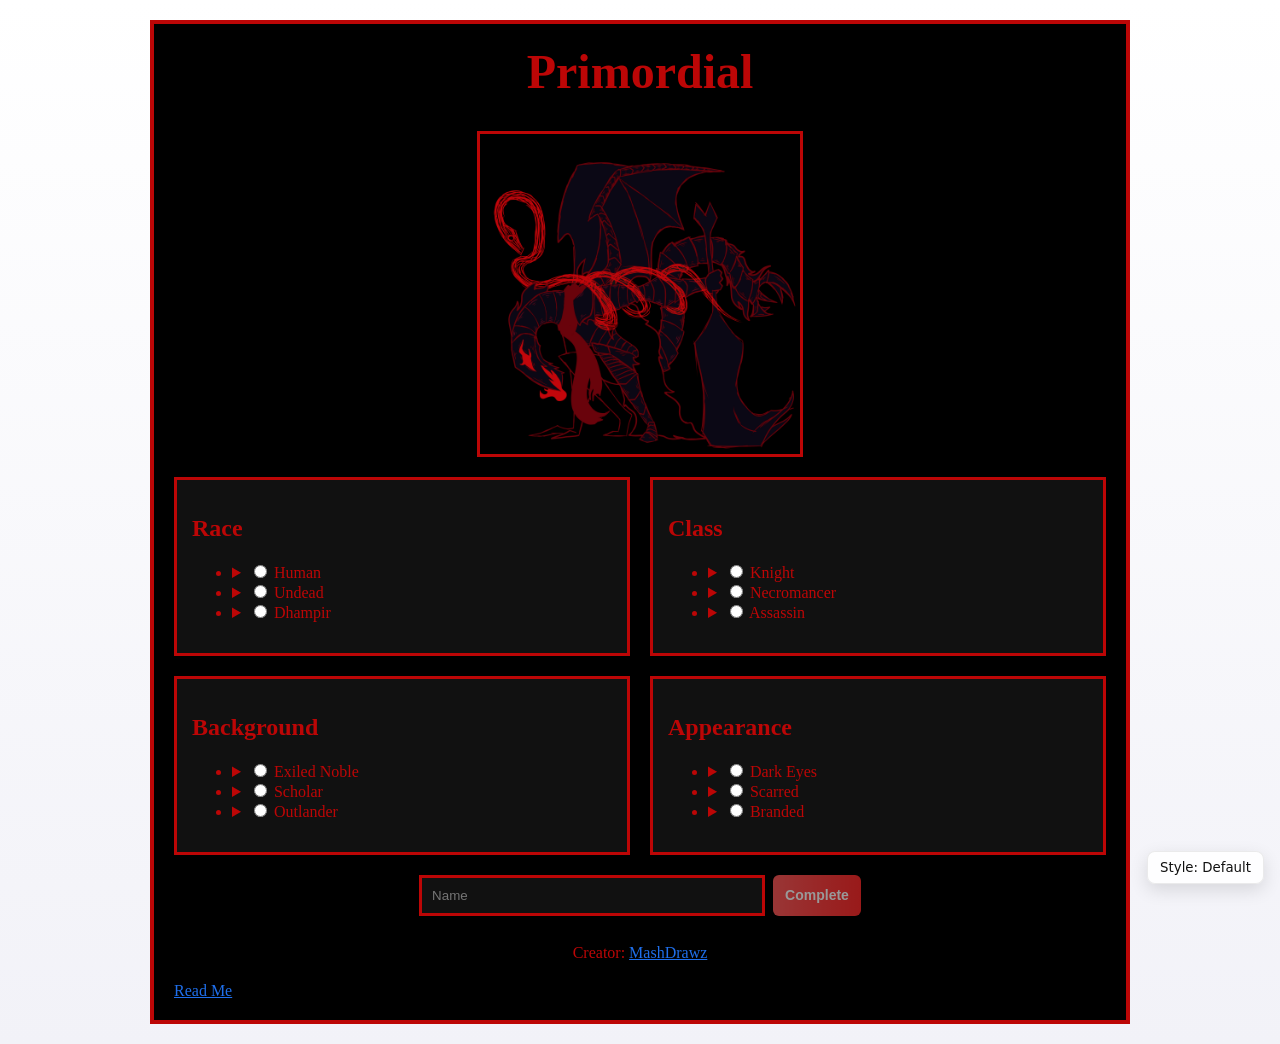
<file: index.html>
<!DOCTYPE html>
<html lang="en">
<head>
    <meta charset="UTF-8">
    <title>Project 2: Character Creation Page</title>
    <link rel="stylesheet" href="Character Creation Page.css">
    <script src="Character Creation Page.js"></script>
</head>
<body>
    <header>
        <h1>Primordial</h1>
    </header>

    <img
    class="page-image"
    src="Sunny Armor.png"
    alt="Character artwork">

    <section class="section-card">
        <h2 class="section-title">Race</h2>
        <ul class="option-list">
            <li>
                <details>
                    <summary>
                        <label>
                            <input type="radio" name="race" value="Human">
                            Human
                        </label>
                    </summary>
                    <p>Weak and feeble creatures with no unique abilities, humans lives are often short and filled with hardship.</p>
                </details>
            </li>
            <li>
                <details>
                    <summary>
                        <label>
                            <input type="radio" name="race" value="Undead">
                            Undead
                        </label>
                    </summary>
                    <p>Reanimated corpses, the undead are often driven by a desire for revenge or a need to fulfill a dark purpose.</p>
                </details>
            </li>
            <li>
                <details>
                    <summary>
                        <label>
                            <input type="radio" name="race" value="Dhampir">
                            Dhampir
                        </label>
                    </summary>
                    <p>Half-vampire, dhampirs are known for their enhanced physical abilities and a connection to both the living and the undead.</p>
                </details>
            </li>
        </ul>
    </section>

    <section class="section-card">
        <h2 class="section-title">Class</h2>
        <ul class="option-list">
            <li>
                <details>
                    <summary>
                        <label>
                            <input type="radio" name="class" value="Knight">
                            Knight
                        </label>
                    </summary>
                    <p>Strong and dependable, knights excel at defense, combat, and leadership.</p>
                </details>
            </li>
            <li>
                <details>
                    <summary>
                        <label>
                            <input type="radio" name="class" value="Necromancer">
                            Necromancer
                        </label>
                    </summary>
                    <p>Necromancers command the forces of death and decay, raising the dead and manipulating dark magic.</p>
                </details>
            </li>
            <li>
                <details>
                    <summary>
                        <label>
                            <input type="radio" name="class" value="Assassin">
                            Assassin
                        </label>
                    </summary>
                    <p>Quick and clever, assassins are masters of stealth, trickery, and precision.</p>
                </details>
            </li>
        </ul>
    </section>

    <section class="section-card">
        <h2 class="section-title">Background</h2>
        <ul class="option-list">
            <li>
                <details>
                    <summary>
                        <label>
                            <input type="radio" name="background" value="Exiled Noble">
                            Exiled Noble
                        </label>
                    </summary>
                    <p>Disgraced aristocrat whose family was slaughtered for political gain.</p>
                </details>
            </li>
            <li>
                <details>
                    <summary>
                        <label>
                            <input type="radio" name="background" value="Scholar">
                            Scholar
                        </label>
                    </summary>
                    <p>Scholars are driven by knowledge, curiosity, and a love of learning.</p>
                </details>
            </li>
            <li>
                <details>
                    <summary>
                        <label>
                            <input type="radio" name="background" value="Outlander">
                            Outlander
                        </label>
                    </summary>
                    <p>Outlanders grew up in the wild, making them resourceful, tough, and deeply connected to nature.</p>
                </details>
            </li>
        </ul>
    </section>

    <section class="section-card">
        <h2 class="section-title">Appearance</h2>
        <ul class="option-list">
            <li>
                <details>
                    <summary>
                        <label>
                            <input type="radio" name="appearance" value="Dark Eyes">
                            Dark Eyes
                        </label>
                    </summary>
                    <p> The eyes of someone who has seen much and carries the weight of their experiences.</p>
                </details>
            </li>
            <li>
                <details>
                    <summary>
                        <label>
                            <input type="radio" name="appearance" value="Scarred">
                            Scarred
                        </label>
                    </summary>
                    <p>Scarred from past battles or trials, the mark of a survivor.</p>
                </details>
            </li>
            <li>
                <details>
                    <summary>
                        <label>
                            <input type="radio" name="appearance" value="Branded">
                            Branded
                        </label>
                    </summary>
                    <p> The mark of a person who has been marked by their past, whether through punishment, initiation, or a significant life event.</p>
                </details>
            </li>
        </ul>
    </section>

    <div class="name-input">
        <label for="character-name" class="sr-only"></label>
        <input type="text" id="character-name" name="character-name" placeholder="Name">
    </div>

    <p>Creator: <a href="https://www.instagram.com/mashdrawz/" target="_blank" rel="noopener noreferrer">MashDrawz</a></p>
    <a href="Project 2 (Read Me).md" target="_blank" rel="noopener noreferrer">Read Me</a>
</body>
</html>
</file>
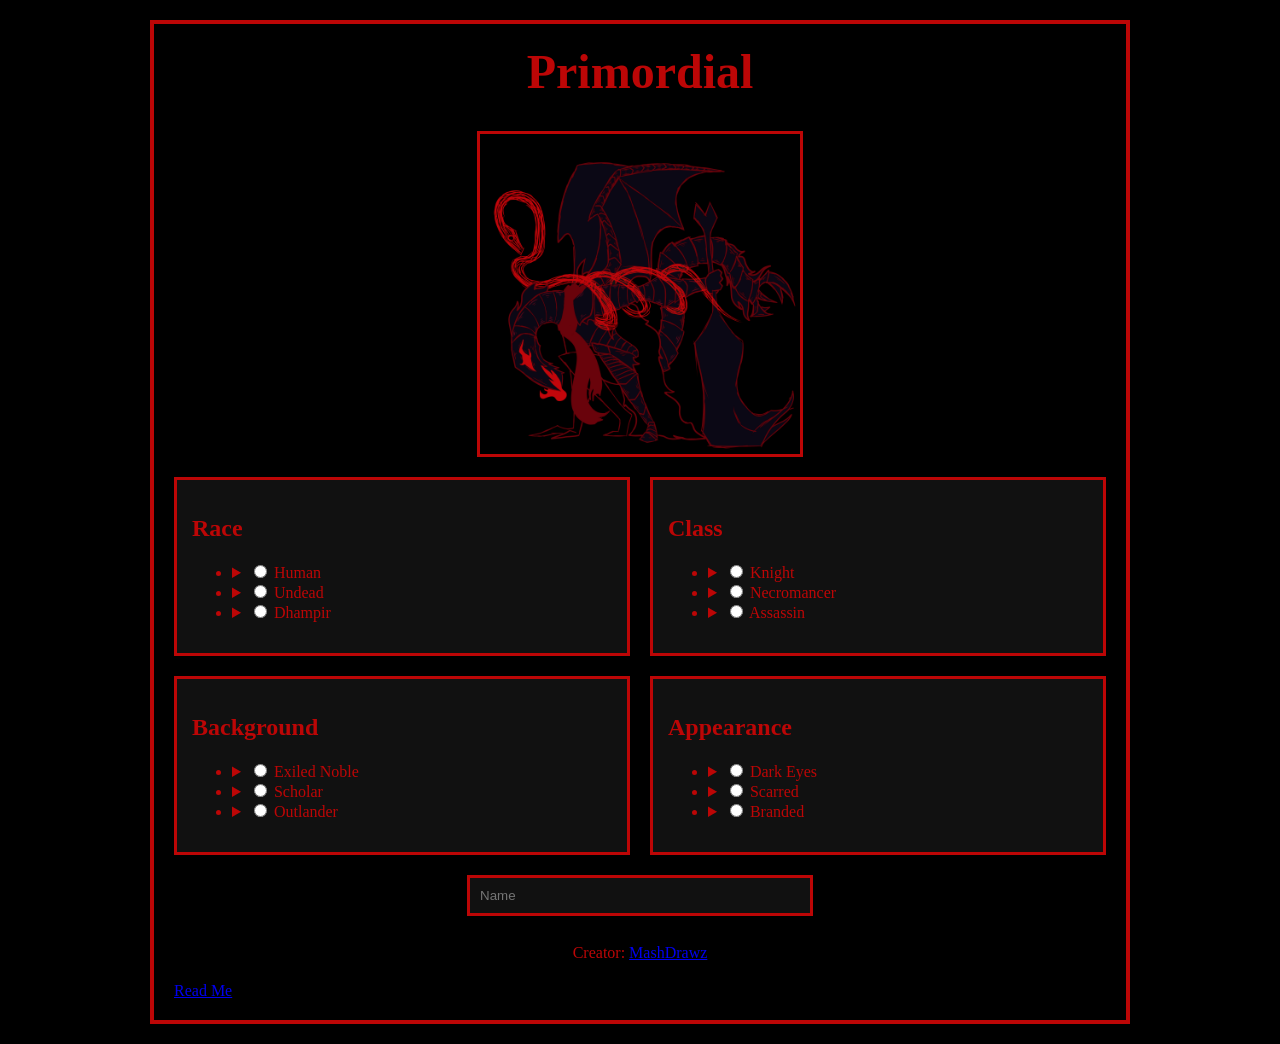
<file: Character Creation Page.html>
<!DOCTYPE html>
<html lang="en">
<head>
    <meta charset="UTF-8">
    <title>Project 2: Character Creation Page</title>
    <link rel="stylesheet" href="Character Creation Page.css">
</head>
<body>
    <header>
        <h1>Primordial</h1>
    </header>

    <img
    class="page-image"
    src="Sunny Armor.png"
    alt="Character artwork">

    <section class="section-card">
        <h2 class="section-title">Race</h2>
        <ul class="option-list">
            <li>
                <details>
                    <summary>
                        <label>
                            <input type="radio" name="race" value="Human">
                            Human
                        </label>
                    </summary>
                    <p>Weak and feeble creatures with no unique abilities, humans lives are often short and filled with hardship.</p>
                </details>
            </li>
            <li>
                <details>
                    <summary>
                        <label>
                            <input type="radio" name="race" value="Undead">
                            Undead
                        </label>
                    </summary>
                    <p>Reanimated corpses, the undead are often driven by a desire for revenge or a need to fulfill a dark purpose.</p>
                </details>
            </li>
            <li>
                <details>
                    <summary>
                        <label>
                            <input type="radio" name="race" value="Dhampir">
                            Dhampir
                        </label>
                    </summary>
                    <p>Half-vampire, dhampirs are known for their enhanced physical abilities and a connection to both the living and the undead.</p>
                </details>
            </li>
        </ul>
    </section>

    <section class="section-card">
        <h2 class="section-title">Class</h2>
        <ul class="option-list">
            <li>
                <details>
                    <summary>
                        <label>
                            <input type="radio" name="class" value="Knight">
                            Knight
                        </label>
                    </summary>
                    <p>Strong and dependable, knights excel at defense, combat, and leadership.</p>
                </details>
            </li>
            <li>
                <details>
                    <summary>
                        <label>
                            <input type="radio" name="class" value="Necromancer">
                            Necromancer
                        </label>
                    </summary>
                    <p>Necromancers command the forces of death and decay, raising the dead and manipulating dark magic.</p>
                </details>
            </li>
            <li>
                <details>
                    <summary>
                        <label>
                            <input type="radio" name="class" value="Assassin">
                            Assassin
                        </label>
                    </summary>
                    <p>Quick and clever, assassins are masters of stealth, trickery, and precision.</p>
                </details>
            </li>
        </ul>
    </section>

    <section class="section-card">
        <h2 class="section-title">Background</h2>
        <ul class="option-list">
            <li>
                <details>
                    <summary>
                        <label>
                            <input type="radio" name="background" value="Exiled Noble">
                            Exiled Noble
                        </label>
                    </summary>
                    <p>Disgraced aristocrat whose family was slaughtered for political gain.</p>
                </details>
            </li>
            <li>
                <details>
                    <summary>
                        <label>
                            <input type="radio" name="background" value="Scholar">
                            Scholar
                        </label>
                    </summary>
                    <p>Scholars are driven by knowledge, curiosity, and a love of learning.</p>
                </details>
            </li>
            <li>
                <details>
                    <summary>
                        <label>
                            <input type="radio" name="background" value="Outlander">
                            Outlander
                        </label>
                    </summary>
                    <p>Outlanders grew up in the wild, making them resourceful, tough, and deeply connected to nature.</p>
                </details>
            </li>
        </ul>
    </section>

    <section class="section-card">
        <h2 class="section-title">Appearance</h2>
        <ul class="option-list">
            <li>
                <details>
                    <summary>
                        <label>
                            <input type="radio" name="appearance" value="Dark Eyes">
                            Dark Eyes
                        </label>
                    </summary>
                    <p> The eyes of someone who has seen much and carries the weight of their experiences.</p>
                </details>
            </li>
            <li>
                <details>
                    <summary>
                        <label>
                            <input type="radio" name="appearance" value="Scarred">
                            Scarred
                        </label>
                    </summary>
                    <p>Scarred from past battles or trials, the mark of a survivor.</p>
                </details>
            </li>
            <li>
                <details>
                    <summary>
                        <label>
                            <input type="radio" name="appearance" value="Branded">
                            Branded
                        </label>
                    </summary>
                    <p> The mark of a person who has been marked by their past, whether through punishment, initiation, or a significant life event.</p>
                </details>
            </li>
        </ul>
    </section>

    <div class="name-input">
        <label for="character-name" class="sr-only"></label>
        <input type="text" id="character-name" name="character-name" placeholder="Name">
    </div>

    <p>Creator: <a href="https://www.instagram.com/mashdrawz/" target="_blank" rel="noopener noreferrer">MashDrawz</a></p>
    <a href="Project 2 (Read Me).md" target="_blank" rel="noopener noreferrer">Read Me</a>
</body>
</html>
</file>
<file: Character Creation Page.css>
/* CSS file: add styles here */

/* Add valid CSS rules below */
html {
    min-height: 100%;
    background-color: #000000;
}

body {
    margin: 20px auto;
    padding: 20px;
    width: min(100vw - 40px, 980px);
    min-height: calc(100vh - 40px);
    box-sizing: border-box;
    border: 4px solid #bc0606;
    background-color: #000000;
    font-family: 'Metamorphous', 'Creepster', serif;
    color: #bc0606;
    display: grid;
    grid-template-columns: repeat(2, minmax(260px, 1fr));
    gap: 20px;
    font-size: clamp(0.95rem, 1.5vw, 1rem);
}

header,
.page-image,
.name-input,
p {
    grid-column: 1 / -1;
}

h1,
.section-card h2 {
    font-family: 'UnifrakturCook', 'Old English Text MT', serif;
}

h1 {
    font-size: clamp(2rem, 5vw, 3rem);
    margin: 0 0 12px;
    text-align: center;
}

.page-image {
    display: block;
    margin: 0 auto;
    width: 100%;
    max-width: 320px;
    border: 3px solid #bc0606;
    background-color: #111111;
}

.section-card {
    width: 100%;
    min-height: 140px;
    border: 3px solid #bc0606;
    padding: 15px;
    background-color: #111111;
    box-sizing: border-box;
}

.name-input {
    display: flex;
    justify-content: center;
    margin-top: 0;
}

.name-input input {
    width: 100%;
    max-width: 320px;
    padding: 10px;
    border: 3px solid #bc0606;
    background-color: #111111;
    color: #ffffff;
}

p {
    margin: 8px 0 0;
    text-align: center;
}

.option-item,
.option-list label {
    cursor: pointer;
}

.option-item:hover label,
.option-item label:hover,
.option-list label:hover,
.option-item label:focus-within {
    border-color: #fd5353;
    color: #fd5353;
    background: rgba(253, 83, 83, 0.08);
}

.option-item input[type="radio"]:hover + .option-label,
.option-item input[type="radio"]:focus-visible + .option-label {
    color: #fd5353;
}
</file>
